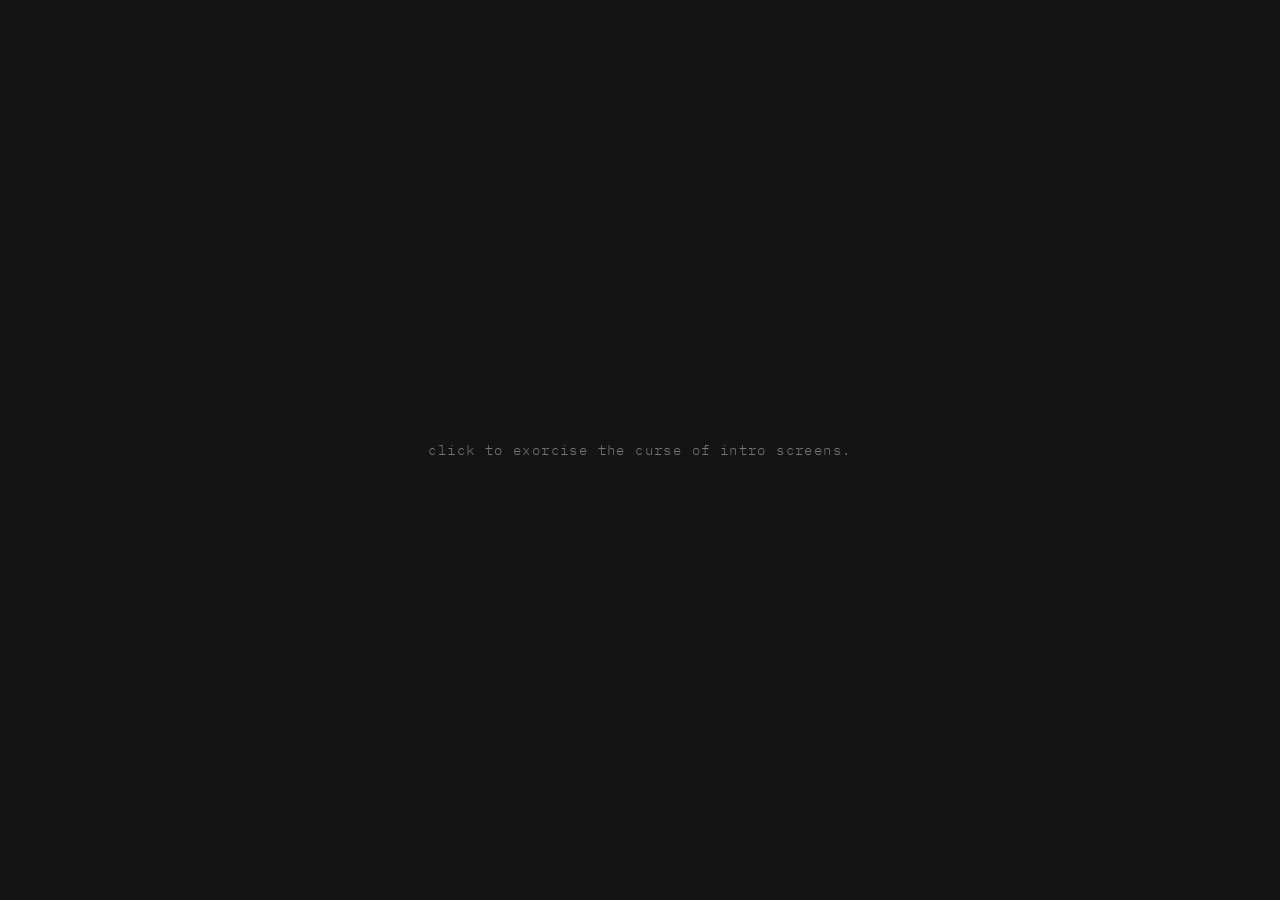
<file: index.html>
<!DOCTYPE html>
<html lang="en">
<head>
  <meta charset="UTF-8" />
  <meta name="viewport" content="width=device-width, initial-scale=1.0" />
  <title>plocord</title>
  <link rel="stylesheet" href="css/style.css" />
  <style>
    .page { display: none; }
    .page.active { display: block; }
  </style>
</head>
<body>
<img class="dancer-left"  src="Important/tenna1.gif"  alt="" />
<img class="dancer-right" src="Important/tenna2.gif" alt="" />

<!-- INTRO SCREEN -->
<div id="intro" style="
  position: fixed; inset: 0;
  background: #141414;
  display: flex; align-items: center; justify-content: center;
  cursor: pointer; z-index: 999;
">
  <p style="font-family: 'IBM Plex Mono', monospace; font-size: 14px; color: #777; letter-spacing: 0.1em;">
    click to exorcise the curse of intro screens.
  </p>
</div>

<audio id="bg-music" src="Important/green.mp3" loop></audio>

<!-- NAV -->
<nav>
  <a class="logo" href="#" onclick="go('home')">plocord_</a>
  <ul class="nav-links">
    <li><a href="#" onclick="go('about')" id="nav-about">about</a></li>
    <li><a href="#" onclick="go('work')"  id="nav-work">work</a></li>
    <li><a href="#" onclick="go('skills')" id="nav-skills">skills</a></li>
    <li><a href="#" onclick="go('contact')" id="nav-contact">contact</a></li>
  </ul>
</nav>

<!-- HOME -->
<main class="page active" id="page-home">
  <p class="prompt fade fade-1">~/home <span>$</span> whoami</p>

  <h1 class="fade fade-2">
    hi, i'm plocord.<br>
    <em>aka saint. sysadmin for now.</em>
  </h1>

  <p class="sub fade fade-3">
    intern sysadmin. networks, linux, firewalls.
    relearning everything currently.
    also in a cinema club, life is varied.
  </p>

  <div class="cta-row fade fade-4">
    <a href="#" onclick="go('work')" class="btn btn-solid">see my stack</a>
    <a href="#" onclick="go('contact')" class="btn btn-ghost">say hello</a>
  </div>

  <hr class="rule" style="margin-top: 4rem;" />

  <p class="fade" style="font-size:13px; color:#717171; animation-delay:.35s;">
    locked in for RHCSA, hope I make it 🙏
  </p>
</main>

<!-- ABOUT -->
<main class="page" id="page-about">
  <p class="page-label fade fade-1">// about</p>

  <div class="about-grid">
    <div class="about-text fade fade-2">
      <p>
        i go by <span class="highlight">plocord</span>, aka saint.
        based in the earth, currently interning as a sysadmin at a secret org :) —
        mostly self-directed, figuring things out as i go.
      </p>
      <p>
          Certified Cisco Network Associate (CCNA) with a background in networking and
          systems administration. Currently expanding my expertise in Linux and Red Hat
          technologies, with a focus on achieving RHCSA certification.
      </p>
      <p>
        i've touched a lot: cisco gear, linux servers, firewalls, windows server,
        a bit of devops. right now i'm going back to basics and relearning
        everything properly. next stop: <span class="highlight">RHCSA</span>.
      </p>
      <p>
        outside of tech — i'm in a cinema club (film screenings, light editing),
        i play deltarune and yes, it's way better than undertale imo.
      </p>


    </div>

    <div class="facts fade fade-3">
      <div class="fact"><span class="fact-key">alias</span><span class="fact-val">plocord / saint</span></div>
      <div class="fact"><span class="fact-key">location</span><span class="fact-val">somewhere, earth</span></div>
      <div class="fact"><span class="fact-key">role</span><span class="fact-val">sysadmin intern (part time soon)</span></div>
      <div class="fact"><span class="fact-key">studying</span><span class="fact-val">university + RHCSA prep</span></div>
      <div class="fact"><span class="fact-key">cert goal</span><span class="fact-val">RHCSA</span></div>
      <div class="fact"><span class="fact-key">side stuff</span><span class="fact-val">tech support at cinema club</span></div>
      <div class="fact"><span class="fact-key">watching</span><span class="fact-val">you</span></div>
      <div class="fact"><span class="fact-key">status</span><span class="fact-val">open to collabs :) (i dont code)</span></div>
    </div>
  </div>
</main>

<!-- WORK -->
<main class="page" id="page-work">
  <p class="page-label fade fade-1">// work</p>

  <div class="projects fade fade-2">
    <div class="project">
      <span class="proj-tag">internship</span>
      <span class="proj-name">sysadmin intern — company is a secret :)</span>
      <span class="proj-year">2026–now</span>
    </div>
    <div class="project">
      <span class="proj-tag">film club</span>
      <span class="proj-name">cinema club in my uni — member, light tech & editing work</span>
      <span class="proj-year">2025–now</span>
    </div>
  </div>

  <p class="fade" style="font-size:13px; color:#717171; margin-top:2.5rem; animation-delay:.3s;">
    early career. more incoming.
  </p>
</main>

<!-- SKILLS -->
<main class="page" id="page-skills">
  <p class="page-label fade fade-1">// skills</p>

  <div class="skills-grid fade fade-2">
    <div class="skill-group">
      <h3>networking</h3>
      <ul class="skill-list">
        <li>Cisco routers & switches</li>
        <li>Cisco ASA firewall</li>
        <li>Fortigate</li>
        <li>Cisco phones & UC</li>
        <li>Cisco Certified (CCNA)</li>
      </ul>
    </div>
    <div class="skill-group">
      <h3>linux</h3>
      <ul class="skill-list">
        <li>Ubuntu</li>
        <li>Red Hat administration</li>
        <li>Red Hat engineering</li>
        <li>Active Directory (basics)</li>
        <li>RHCSA — in progress</li>
      </ul>
    </div>
    <div class="skill-group">
      <h3>windows</h3>
      <ul class="skill-list">
        <li>Windows Server 2016</li>
        <li>Windows client admin</li>
        <li>Active Directory</li>
        <li>Group Policy basics</li>
      </ul>
    </div>
    <div class="skill-group">
      <h3>devops & tools</h3>
      <ul class="skill-list">
        <li>Docker</li>
        <li>Ansible</li>
        <li>GitLab</li>
        <li>MySQL</li>
        <li>Git</li>
        <li>CI/CD basics</li>
        <li>Kubernetes</li>
      </ul>
    </div>
    <div class="skill-group">
      <h3>other</h3>
      <ul class="skill-list">
        <li>video editing (light)</li>
        <li>self-directed learning</li>
        <li>not giving up (improving) (lies)</li>
      </ul>
    </div>
  </div>

  <hr class="rule" />
  <p class="fade" style="font-size:13px; color:#717171; animation-delay:.3s;">
    relearning actively. list will grow.
  </p>
</main>

<!-- CONTACT -->
<main class="page" id="page-contact">
  <p class="page-label fade fade-1">// contact</p>

  <div class="contact-grid">
    <div class="fade fade-2">
      <p class="contact-text">
        got a collab idea? want to talk linux, networking, or anime?
        drop me a line — i reply.
      </p>

      <div class="contact-links">
       <a class="contact-link"><span>Discord: zwbu</span></a>
        <a class="contact-link" href="https://github.com/plocord">
          <span>github</span><span class="arr">→</span>
        </a>
      </div>

      <p style="font-size:13px; color:#555; margin-top:1.5rem;">
        IM VERY SOCIAL PLS TEXT ME PLS PLS PLS
      </p>
    </div>

</main>

<!-- FOOTER -->
<footer>
  <span>plocord — pro ;)</span>
  <span id="footer-path">~/home</span>
</footer>

<script>
  const pages = ['home', 'about', 'work', 'skills', 'contact'];

  function go(id) {
    pages.forEach(p => {
      document.getElementById('page-' + p).classList.toggle('active', p === id);
      const nav = document.getElementById('nav-' + p);
      if (nav) nav.classList.toggle('active', p === id);
    });
    document.getElementById('footer-path').textContent = '~/' + id;
    window.scrollTo(0, 0);

    // re-trigger fade animations
    document.querySelectorAll('#page-' + id + ' .fade').forEach((el, i) => {
      el.style.animation = 'none';
      el.offsetHeight; // reflow
      el.style.animation = '';
    });

    return false;
  }

  // intro + music
  document.getElementById('intro').addEventListener('click', function() {
    this.style.opacity = '0';
    this.style.transition = 'opacity 0.8s ease';
    setTimeout(() => this.remove(), 800);
    document.getElementById('bg-music').play();
  });
</script>

</body>
</html>
</file>
<file: css/style.css>
@import url('https://fonts.googleapis.com/css2?family=IBM+Plex+Mono:ital,wght@0,300;0,400;1,300&display=swap');

*, *::before, *::after {
  box-sizing: border-box;
  margin: 0;
  padding: 0;
}

:root {
  --bg: #141414;
  --fg: #e2e2e2;
  --muted: #b0b0b0;
  --dim: #777777;
  --border: #2a2a2a;
  --border-hover: #444444;
  --white: #f5f5f5;
  --accent: #e2e2e2;
}

html {
  scroll-behavior: smooth;
}

body {
  background: var(--bg);
  color: var(--fg);
  font-family: 'IBM Plex Mono', monospace;
  font-weight: 300;
  font-size: 16px;
  line-height: 1.75;
  min-height: 100vh;
  display: flex;
  flex-direction: column;
}

a {
  color: inherit;
  text-decoration: none;
}

/* ── NAV ── */
nav {
  display: flex;
  justify-content: space-between;
  align-items: center;
  padding: 1.75rem 3rem;
  border-bottom: 1px solid var(--border);
  position: sticky;
  top: 0;
  background: rgba(20,20,20,0.93);
  backdrop-filter: blur(10px);
  z-index: 10;
}

.logo {
  color: var(--white);
  font-size: 16px;
  letter-spacing: 0.04em;
  transition: opacity 0.2s;
}

.logo:hover { opacity: 0.6; }

.nav-links {
  display: flex;
  gap: 2rem;
  list-style: none;
}

.nav-links a {
  font-size: 14px;
  letter-spacing: 0.08em;
  color: var(--dim);
  transition: color 0.2s;
}

.nav-links a:hover,
.nav-links a.active {
  color: var(--fg);
}

/* ── MAIN ── */
main {
  flex: 1;
  padding: 4rem 3rem;
  max-width: 960px;
  width: 100%;
  margin: 0 auto;
}

/* ── FOOTER ── */
footer {
  padding: 1.5rem 3rem;
  border-top: 1px solid var(--border);
  display: flex;
  justify-content: space-between;
  font-size: 13px;
  color: var(--dim);
  letter-spacing: 0.04em;
}

/* ── TYPOGRAPHY ── */
.prompt {
  font-size: 13px;
  color: var(--dim);
  letter-spacing: 0.06em;
  margin-bottom: 0.6rem;
}

.prompt span { color: var(--muted); }

.page-label {
  font-size: 13px;
  letter-spacing: 0.12em;
  color: var(--dim);
  text-transform: uppercase;
  margin-bottom: 2.5rem;
}

h1 {
  font-size: clamp(1.9rem, 4vw, 2.8rem);
  font-weight: 300;
  color: var(--white);
  line-height: 1.25;
  margin-bottom: 1.25rem;
  letter-spacing: -0.01em;
}

h1 em {
  font-style: italic;
  color: var(--muted);
}

.sub {
  color: var(--muted);
  max-width: 460px;
  font-size: 15px;
  line-height: 1.9;
  margin-bottom: 2.5rem;
}

/* ── BUTTONS ── */
.btn {
  display: inline-block;
  padding: 0.55rem 1.3rem;
  font-family: 'IBM Plex Mono', monospace;
  font-size: 14px;
  font-weight: 300;
  letter-spacing: 0.06em;
  border-radius: 3px;
  cursor: pointer;
  transition: all 0.18s;
  border: 1px solid;
}

.btn-solid {
  background: var(--fg);
  color: var(--bg);
  border-color: var(--fg);
}

.btn-solid:hover {
  background: var(--white);
  border-color: var(--white);
}

.btn-ghost {
  background: transparent;
  color: var(--muted);
  border-color: var(--border-hover);
}

.btn-ghost:hover {
  color: var(--fg);
  border-color: var(--dim);
}

.cta-row {
  display: flex;
  gap: 1rem;
  flex-wrap: wrap;
}

/* ── DIVIDERS ── */
.rule {
  border: none;
  border-top: 1px solid var(--border);
  margin: 2.5rem 0;
}

/* ── FADE IN ── */
@keyframes fadeUp {
  from { opacity: 0; transform: translateY(10px); }
  to   { opacity: 1; transform: translateY(0); }
}

.fade { animation: fadeUp 0.4s ease both; }
.fade-1 { animation-delay: 0.05s; }
.fade-2 { animation-delay: 0.12s; }
.fade-3 { animation-delay: 0.2s; }
.fade-4 { animation-delay: 0.28s; }

/* ── ABOUT ── */
.about-grid {
  display: grid;
  grid-template-columns: 1fr 1fr;
  gap: 4rem;
  align-items: start;
}

.about-text {
  color: var(--muted);
  font-size: 15px;
  line-height: 1.95;
}

.about-text p { margin-bottom: 1rem; }

.about-text .highlight {
  color: var(--fg);
}

.facts { display: flex; flex-direction: column; }

.fact {
  display: flex;
  justify-content: space-between;
  padding: 0.7rem 0;
  border-bottom: 1px solid var(--border);
  font-size: 14px;
  gap: 1rem;
}

.fact:first-child { border-top: 1px solid var(--border); }
.fact-key { color: var(--dim); }
.fact-val { color: var(--muted); text-align: right; }

/* ── WORK ── */
.projects { display: flex; flex-direction: column; }

.project {
  display: grid;
  grid-template-columns: 130px 1fr auto;
  align-items: baseline;
  padding: 0.9rem 0;
  border-bottom: 1px solid var(--border);
  gap: 2rem;
  transition: all 0.15s;
  cursor: default;
}

.project:first-child { border-top: 1px solid var(--border); }
.proj-tag  { color: var(--dim); font-size: 13px; letter-spacing: 0.06em; }
.proj-name { color: var(--muted); font-size: 15px; }
.proj-year { color: var(--dim); font-size: 13px; }

.project:hover .proj-name { color: var(--white); }
.project:hover .proj-tag  { color: var(--muted); }
.project:hover .proj-year { color: var(--muted); }

/* ── SKILLS ── */
.skills-grid {
  display: grid;
  grid-template-columns: repeat(auto-fit, minmax(175px, 1fr));
  gap: 2.5rem;
}

.skill-group h3 {
  font-size: 13px;
  letter-spacing: 0.1em;
  color: var(--dim);
  text-transform: uppercase;
  margin-bottom: 0.9rem;
}

.skill-list {
  list-style: none;
  display: flex;
  flex-direction: column;
  gap: 0.45rem;
}

.skill-list li {
  font-size: 14px;
  color: var(--muted);
  display: flex;
  align-items: center;
  gap: 0.6rem;
}

.skill-list li::before {
  content: '';
  display: inline-block;
  width: 3px;
  height: 3px;
  background: var(--dim);
  border-radius: 50%;
  flex-shrink: 0;
}

/* ── CONTACT ── */
.contact-grid {
  display: grid;
  grid-template-columns: 1fr 1fr;
  gap: 4rem;
  align-items: start;
}

.contact-text {
  color: var(--muted);
  font-size: 15px;
  line-height: 1.9;
  margin-bottom: 1.5rem;
}

.contact-links { display: flex; flex-direction: column; }

.contact-link {
  display: flex;
  justify-content: space-between;
  align-items: center;
  padding: 0.7rem 0;
  border-bottom: 1px solid var(--border);
  color: var(--muted);
  font-size: 14px;
  transition: color 0.18s;
}

.contact-link:first-child { border-top: 1px solid var(--border); }
.contact-link:hover { color: var(--white); }
.contact-link .arr { color: var(--dim); transition: color 0.18s; }
.contact-link:hover .arr { color: var(--muted); }

.form { display: flex; flex-direction: column; gap: 0.75rem; }

.inp {
  width: 100%;
  background: #1c1c1c;
  border: 1px solid var(--border);
  border-radius: 3px;
  padding: 0.65rem 0.9rem;
  font-family: 'IBM Plex Mono', monospace;
  font-size: 14px;
  color: var(--fg);
  outline: none;
  transition: border-color 0.18s;
  resize: none;
}

.inp::placeholder { color: var(--dim); }
.inp:focus { border-color: var(--border-hover); }
.ta { min-height: 100px; }

/* ── RESPONSIVE ── */
@media (max-width: 680px) {
  nav { padding: 1.25rem 1.5rem; }
  main { padding: 3rem 1.5rem; }
  footer { padding: 1.25rem 1.5rem; flex-direction: column; gap: 0.4rem; }
  .about-grid, .contact-grid { grid-template-columns: 1fr; gap: 2.5rem; }
  .project { grid-template-columns: 1fr; gap: 0.25rem; }
  .proj-year { display: none; }
}

.dancer-left {
  position: fixed;
  top: 50%;
  transform: translateY(-50%);
  width: 140px;
}
.dancer-right {
  position: fixed;
  top: 50%;
  transform: translateY(-50%);
  width: 180px;
}

.dancer-left  { left: 70px; }
.dancer-right { right: 70px; }

@media (max-width: 1100px) {
  .dancer-left,
  .dancer-right {
    display: none;
  }
}
</file>
